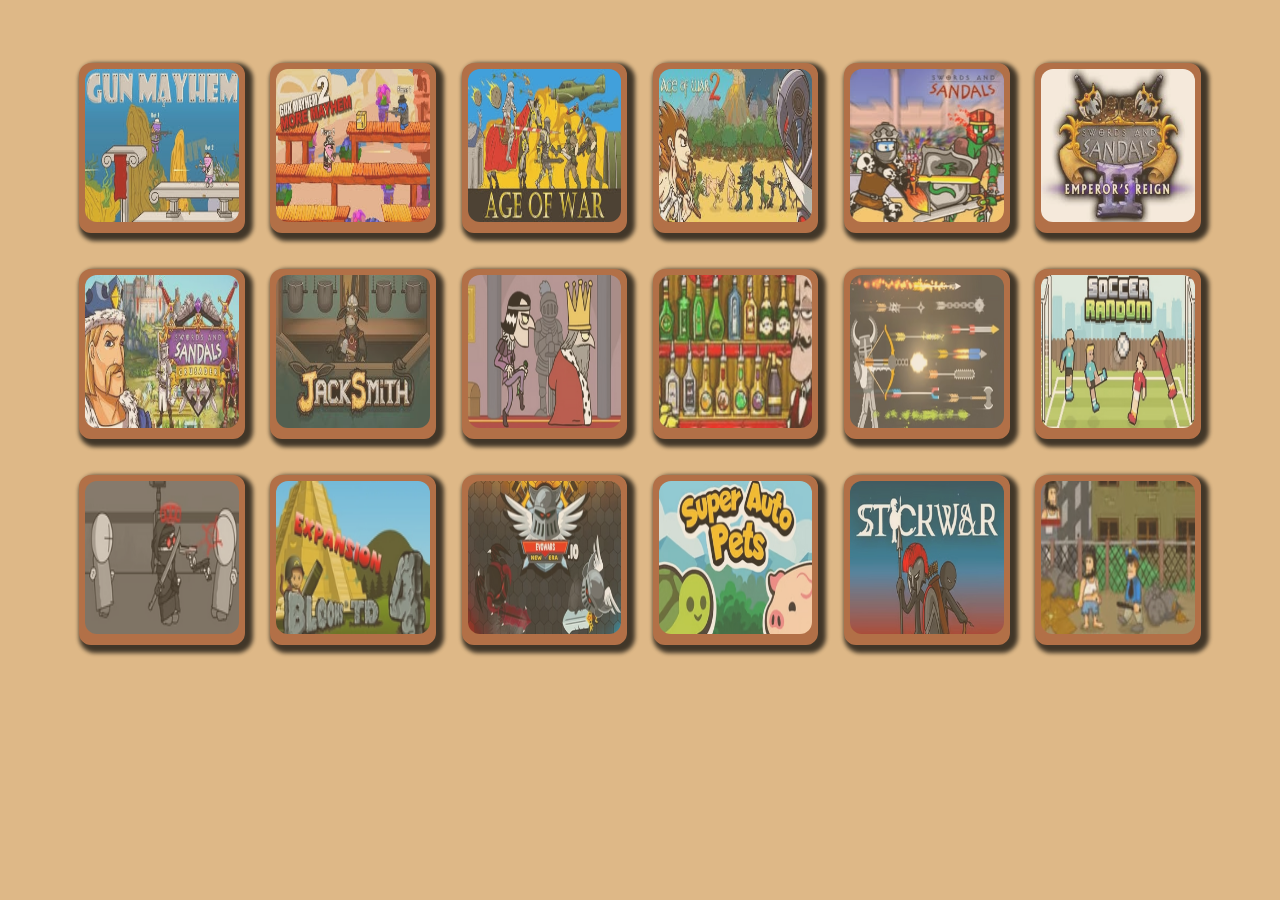
<file: index.html>
<!DOCTYPE html>
<html lang="en">
    <head>
        <meta charset="UTF-8" />
        <meta name="viewport" content="width=device-width, initial-scale=1.0" />
        <link rel="stylesheet" href="main.css" />
        <script src="main.js"></script>
        <title>Mdev's amazing website</title>
    </head>
    <body id="html_body"></body>
</html>
</file>
<file: main.css>
body {
    background-color: burlywood;
    font-size: large;
}

.main {
    position: absolute;
    top: 0;
    bottom: 0;
    left: 0;
    right: 0;
    padding-left: 5vw;
    padding-right: 5vw;
    padding-top: 5vh;
    padding-bottom: 5vh;
    align-items: center;
    text-align: center;
}

.main div {
    display: inline-block;
    margin-left: 1vw;
    margin-right: 1vw;
    margin-top: 2vh;
    margin-bottom: 2vh;
    border-width: 6px;
    border-radius: 12px;
    border-color: sienna;
    border-style: solid;
    background-color: sienna;
    opacity: 70%;
    transition: 0.4s;
    box-shadow: 4px 4px 4px 4px;
}

.main div:hover {
    opacity: 100%;
}

.main img {
    height: 17vh;
    width: 12vw;
    border-radius: 12px;
}

iframe {
    width: 100%;
    height: 100%;
    position: absolute;
    top: 0;
    left: 0;
}
</file>
